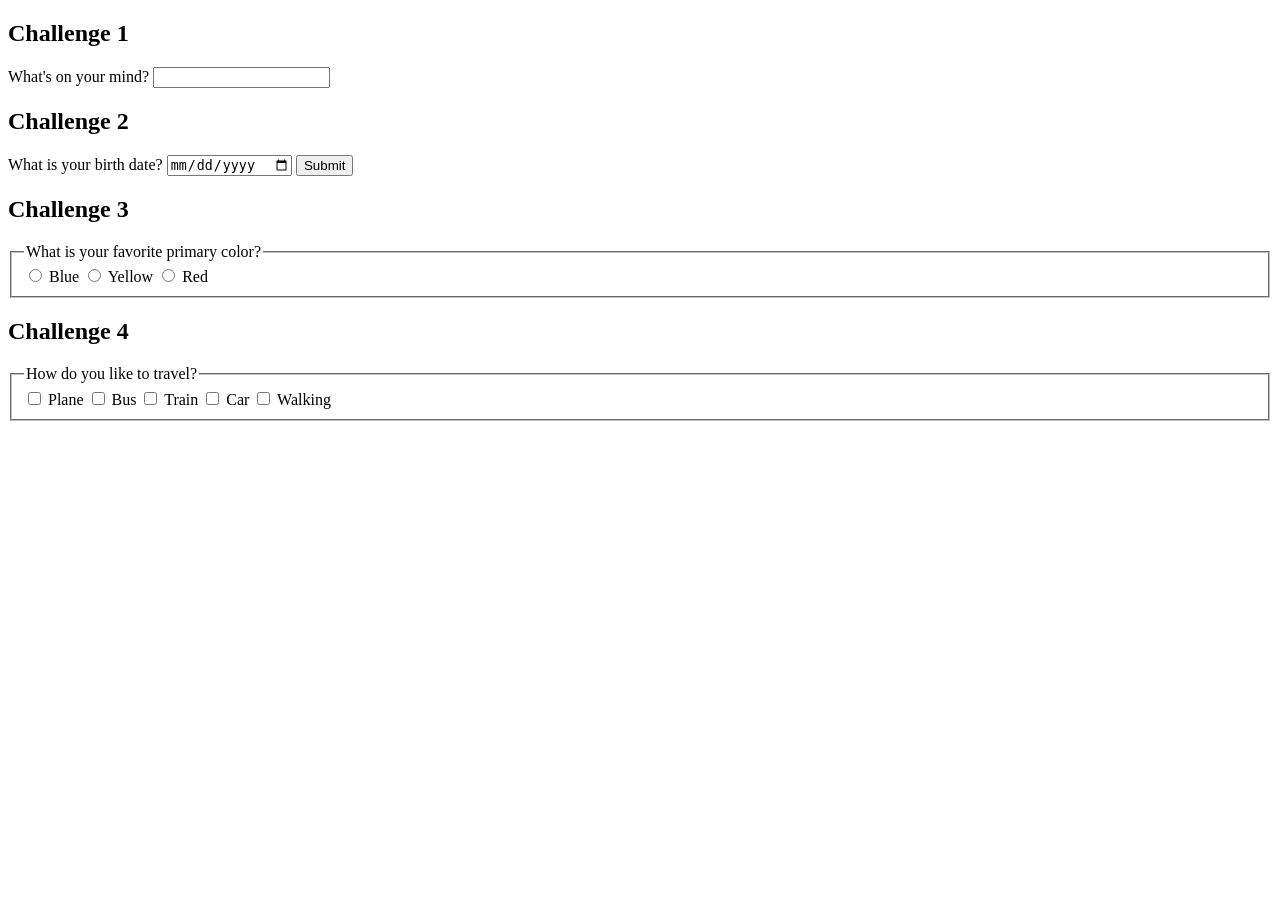
<file: Challege one addon.HTML>
<!DOCTYPE html>
<html lang="en">
  <head>
    <meta charset="UTF-8" />
    <meta name="viewport" content="width=device-width, initial-scale=1.0" />
    <title>HTML Input Types Challenges</title>
  </head>
  <body>
    <!-- Challenge 1 -->
    <h2>Challenge 1</h2>
    <label for="thoughts">What's on your mind?</label>
    <input type="search" id="thoughts" name="thoughts" />

    <!-- Challenge 2 -->
    <h2>Challenge 2</h2>
    <form action="/submit" method="post">
      <label for="birthdate">What is your birth date?</label>
      <input type="date" id="birthdate" name="birthdate" />

      <button type="submit">Submit</button>
    </form>

    <!-- Challenge 3 -->
    <h2>Challenge 3</h2>
    <fieldset>
      <legend>What is your favorite primary color?</legend>

      <input type="radio" id="blue" name="favoriteColor" value="blue" />
      <label for="blue">Blue</label>

      <input type="radio" id="yellow" name="favoriteColor" value="yellow" />
      <label for="yellow">Yellow</label>

      <input type="radio" id="red" name="favoriteColor" value="red" />
      <label for="red">Red</label>
    </fieldset>

    <!-- Challenge 4 -->
    <h2>Challenge 4</h2>
    <fieldset>
      <legend>How do you like to travel?</legend>

      <input type="checkbox" id="plane" name="travel" value="plane" />
      <label for="plane">Plane</label>

      <input type="checkbox" id="bus" name="travel" value="bus" />
      <label for="bus">Bus</label>

      <input type="checkbox" id="train" name="travel" value="train" />
      <label for="train">Train</label>

      <input type="checkbox" id="car" name="travel" value="car" />
      <label for="car">Car</label>

      <input type="checkbox" id="walking" name="travel" value="walking" />
      <label for="walking">Walking</label>
    </fieldset>
  </body>
</html>
</file>
